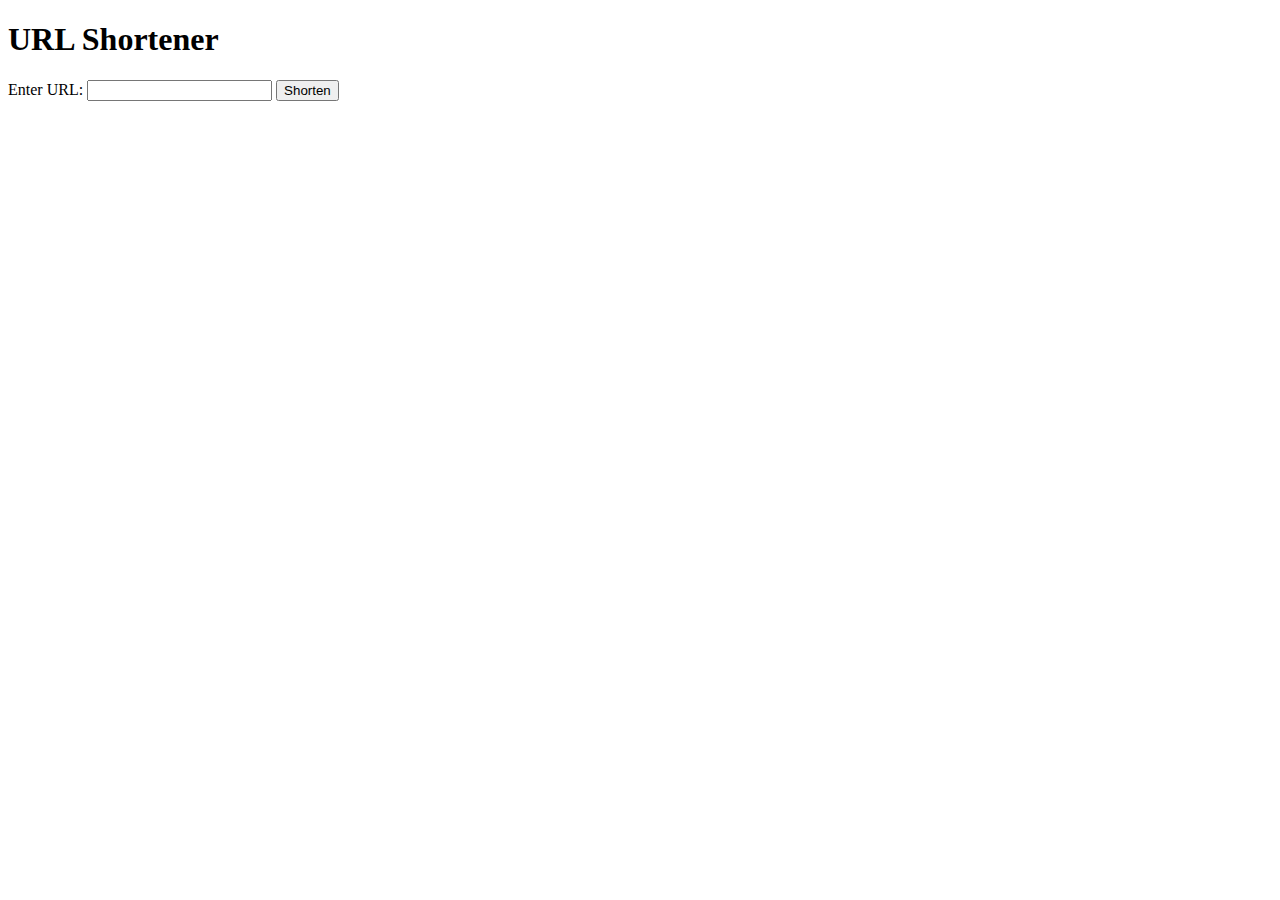
<file: templates/index.html>
<!DOCTYPE html>
<html lang="en">
<head>
    <meta charset="UTF-8">
    <meta name="viewport" content="width=device-width, initial-scale=1.0">
    <title>URL Shortener</title>
</head>
<body>
    <h1>URL Shortener</h1>
    <form method="POST">
        <label for="url">Enter URL:</label>
        <input type="url" name="url" required>
        <button type="submit">Shorten</button>
    </form>
</body>
</html>
</file>
